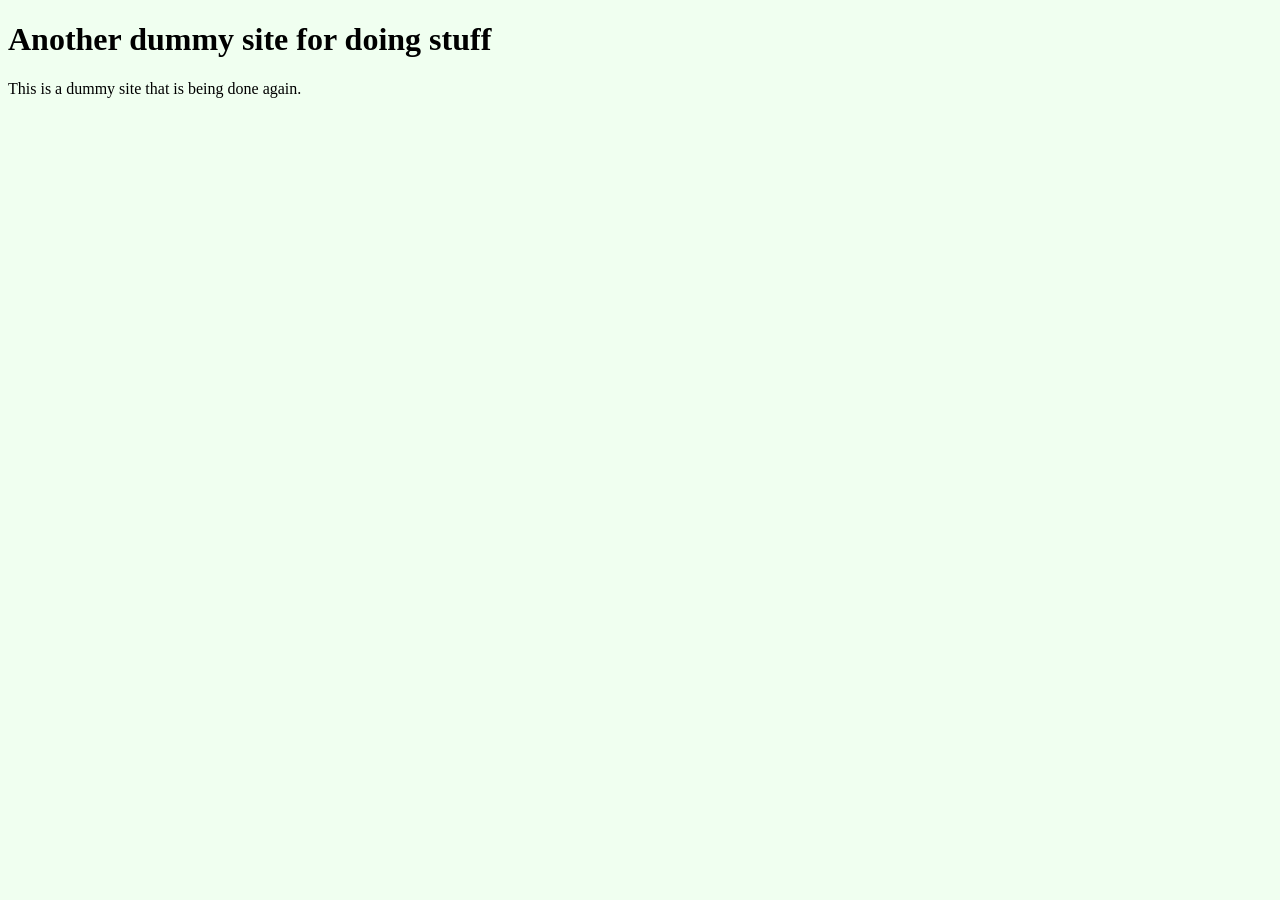
<file: index.html>
<!DOCTYPE html>
<html lang="en">
<head>
    <meta charset="UTF-8">
    <meta name="viewport" content="width=device-width, initial-scale=1.0">
    <link rel="stylesheet" href="style.css">
    <title>Another Dummy Site</title>
</head>
<header>
    <h1> Another dummy site for doing stuff </h1>
        <p>This is a dummy site that is being done again.</p>
</header>
<body>
    
</body>
</html>
</file>
<file: style.css>
body{
    background-color: honeydew;   
}
</file>
